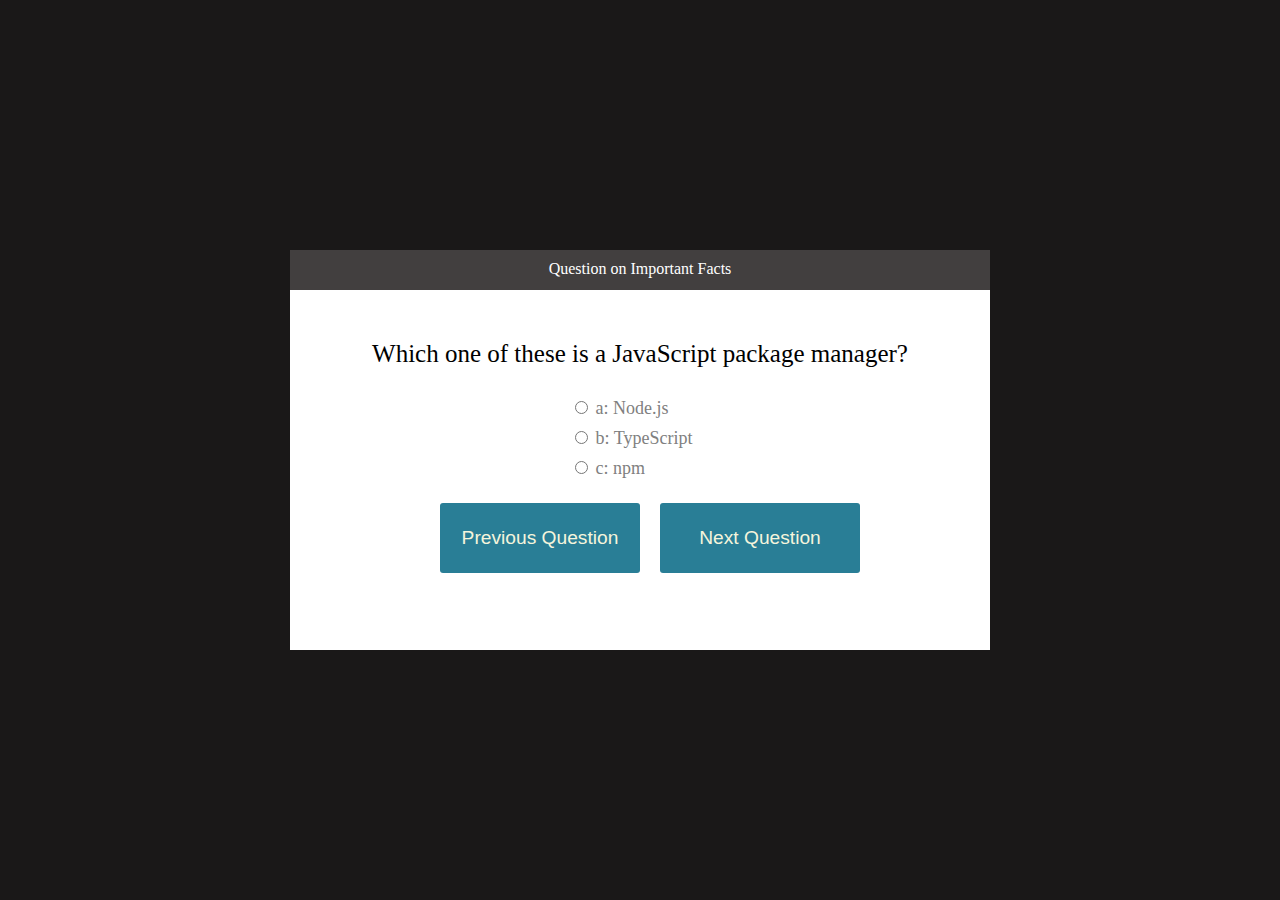
<file: HTML/HTML SEMANTICS TASK/index.html>
<!DOCTYPE html>
<html lang="en">

<head>

    <title>Document</title>
    <link rel="stylesheet" href="style.css">
</head>

<body>


    <div class="qcontainer">
        <div class="title"> Question on Important Facts </div>

        <div class="question">
            <p>
                Which one of these is a JavaScript package manager?
            </p>
            <div class="options">
                <div> <input type="radio" name="option1" id=""> a: Node.js</div>
                <div> <input type="radio" name="option1" id=""> b: TypeScript</div>
                <div> <input type="radio" name="option1" id=""> c: npm</div>

            </div>



        </div>


        <div class="action">

            <div class="action_button">
                <button> Previous Question </button>
            </div>
            <div class="action_button">
                <button>
Next Question
                </button>
            </div>

        </div>


    </div>

</html>
</file>
<file: HTML/HTML SEMANTICS TASK/style.css>
body {
    background-color: rgb(26, 24, 24);
}

.qcontainer {

    background-color: white;
    width: 700px;
    height: 400px;
   
    position: fixed;
    top: 50%;
    left: 50%;
    transform: translate(-50%, -50%);
   
}

.title{

    background-color: rgb(66, 63, 63);
    height: 30px;
    text-align: center;
    color:  white ;
    font-weight: 500;
  padding-top: 10px;
}

.question{
margin-top: 50px;
   
    text-align: center;
}
.question p{
    font-size: 25px;
   
}


.options {
    display: flex;
    flex-direction: column;
    list-style-type:none;
    margin: 10px;
    color: grey;
   font-size: large;
line-height: 30px;
align-items: flex-start;
margin-left: 40%;
}

.action{
    display :flex;
    margin-left: 20%
}

.action_button button{
 background-color: #297e96;
 height: 70px;
 width: 200px;
 border: none;
 margin: 10px;
 color: beige;
 border-radius: 3px;
 font-size: larger;
}
</file>
